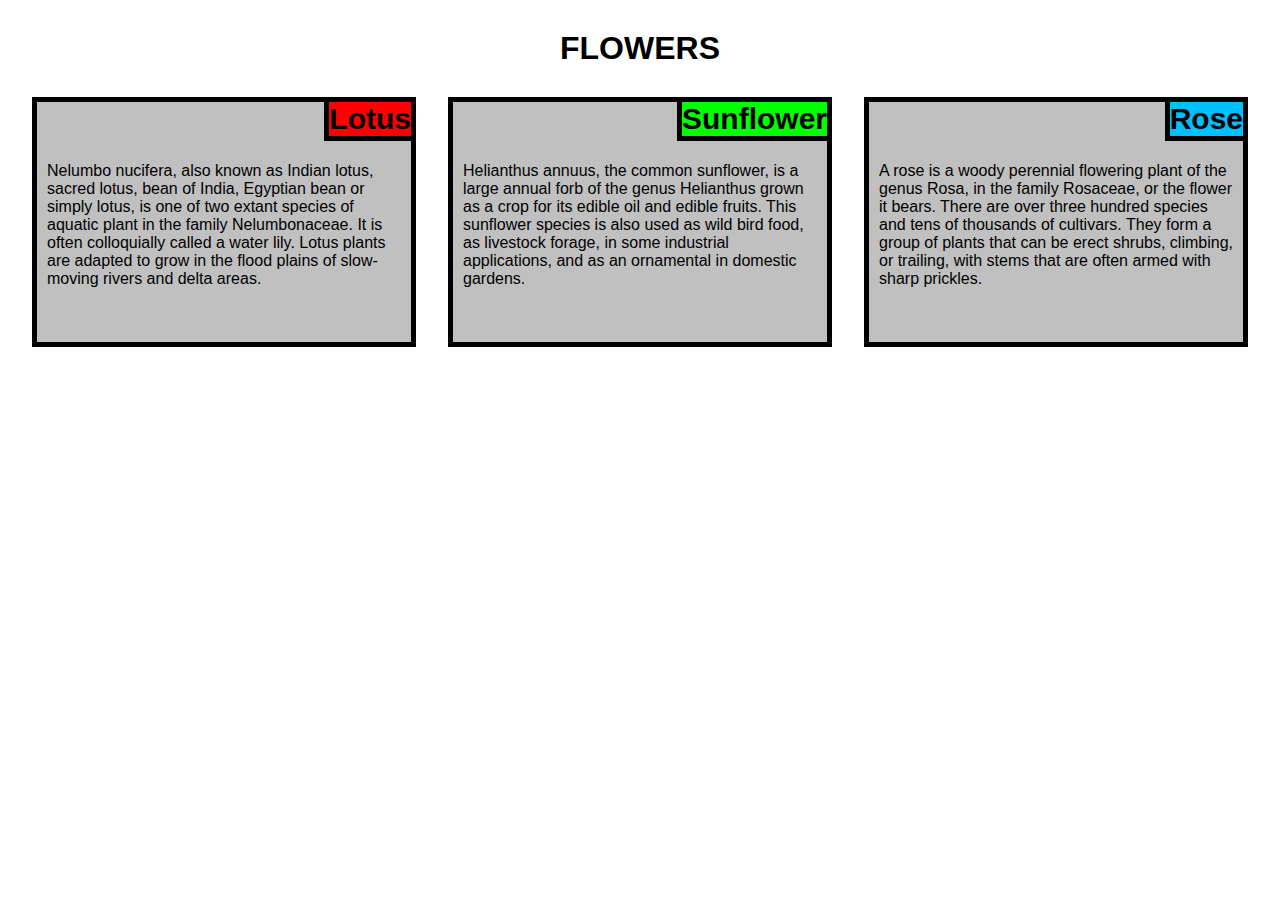
<file: mod2_solution/index.html>
<!DOCTYPE html>
<html>
<head>
	<link rel="stylesheet" type="text/css" href="css/mystyle.css">
	<meta charset="utf-8">
	<meta name="viewport" content="width=device-width, initial-scale=1">
	<title>Mod2_solution</title>
	</head>
	<body>
	<h1>FLOWERS</h1>
	<div class="row">
		<div id="Block1">
		<h2 id="h1">Lotus</h1>
		<p>Nelumbo nucifera, also known as Indian lotus, sacred lotus, bean of India, Egyptian bean or simply lotus, is one of two extant species of aquatic plant in the family Nelumbonaceae. It is often colloquially called a water lily. Lotus plants are adapted to grow in the flood plains of slow-moving rivers and delta areas.</p></div>
	    <div id="Block2">
		<h2 id="h2">Sunflower</h1>
	    <p>Helianthus annuus, the common sunflower, is a large annual forb of the genus Helianthus grown as a crop for its edible oil and edible fruits. This sunflower species is also used as wild bird food, as livestock forage, in some industrial applications, and as an ornamental in domestic gardens.</p></div>
        <div id="Block3">
		<h2 id="h3">Rose</h1>
		<p>A rose is a woody perennial flowering plant of the genus Rosa, in the family Rosaceae, or the flower it bears. There are over three hundred species and tens of thousands of cultivars. They form a group of plants that can be erect shrubs, climbing, or trailing, with stems that are often armed with sharp prickles.</p></div>
	</div>
    </body>
</html>
</file>
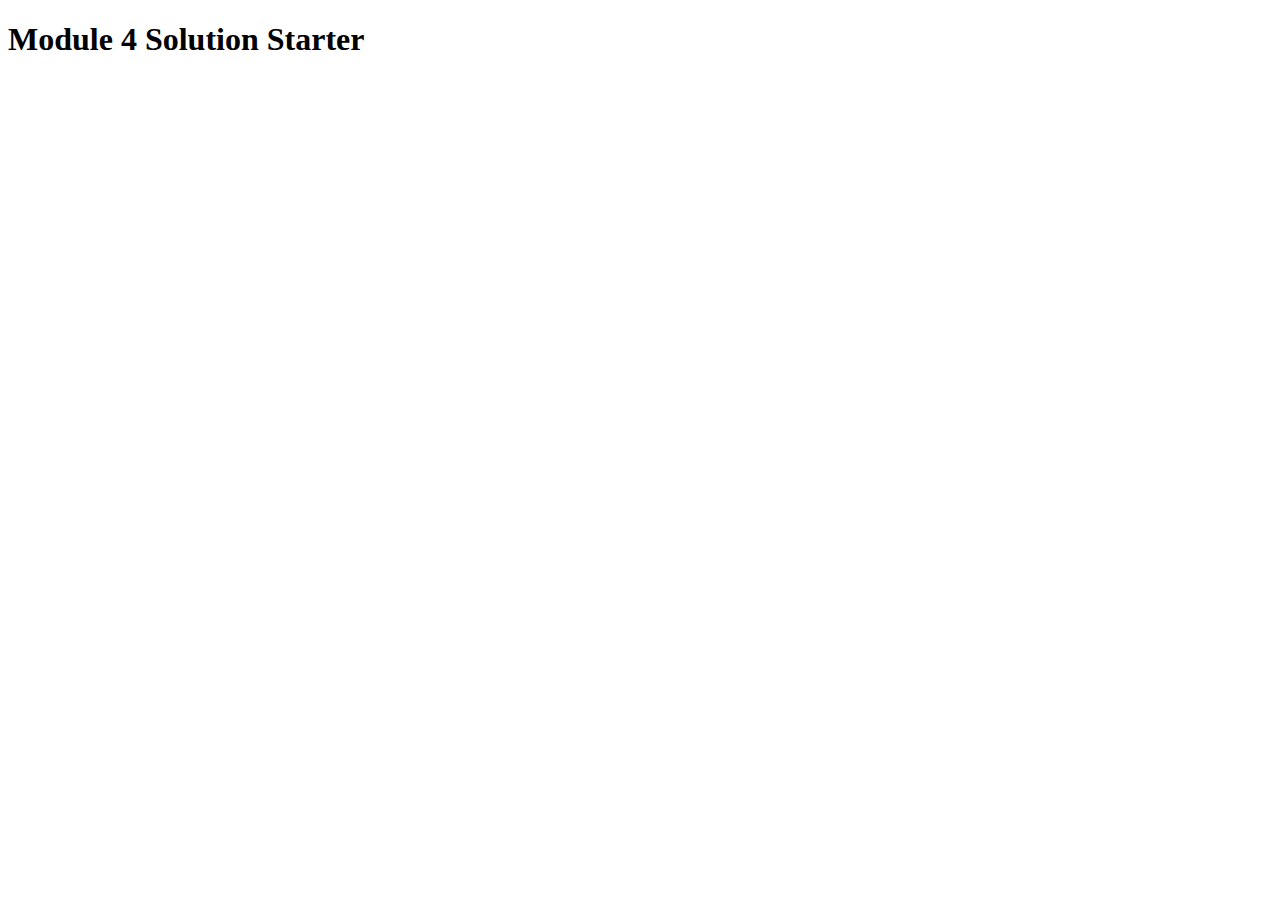
<file: mod4_solution/index.html>
<!DOCTYPE html>
<html>
<head>
  <meta charset="utf-8">
  <title>Module 4 Solution Starter</title>
  <script src="SpeakHello.js"></script>
  <script src="SpeakGoodBye.js"></script>
  <script src="script.js"></script>
</head>
<body>
  <h1>Module 4 Solution Starter</h1>
</body>
</html>
</file>
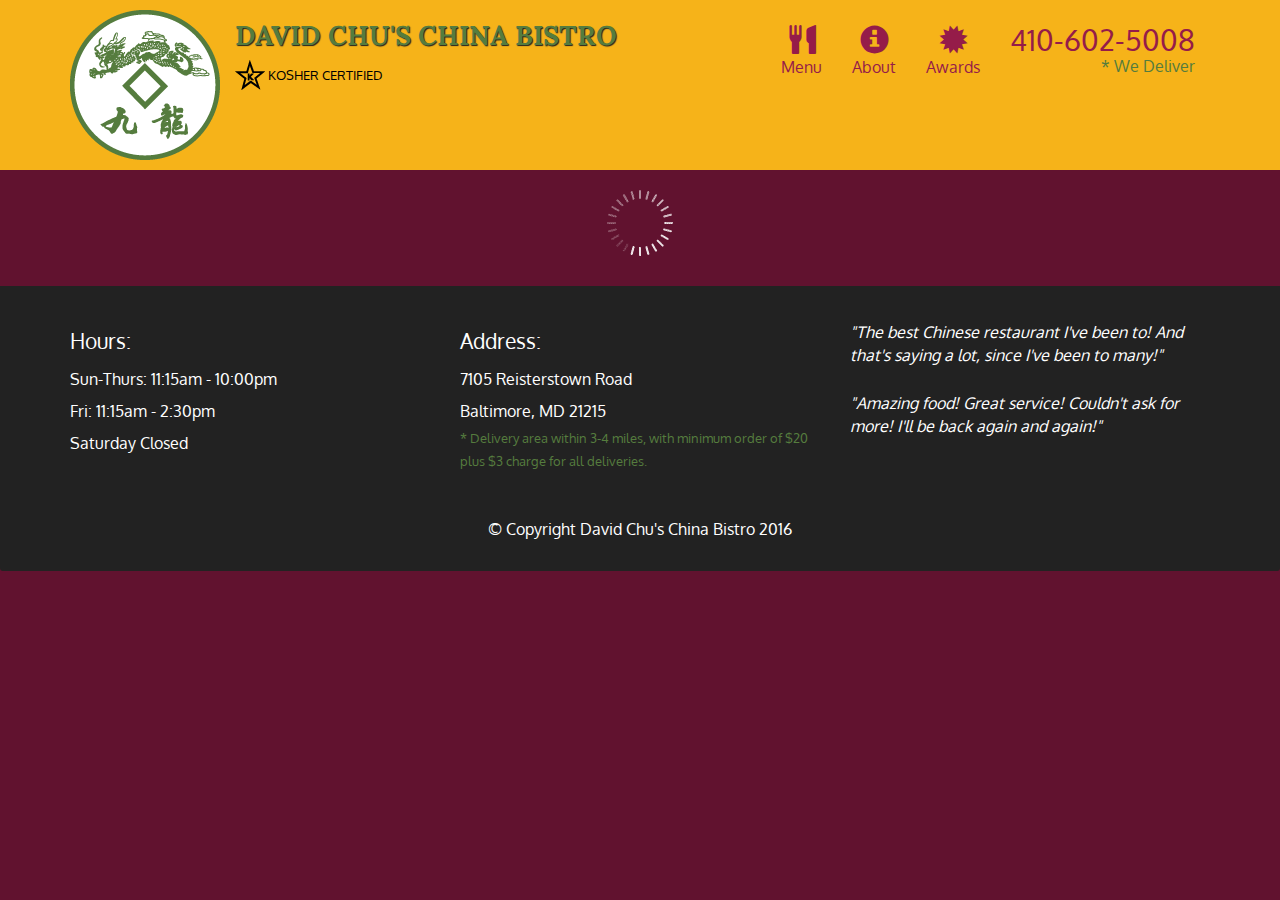
<file: mod5_solution/index.html>
<!doctype html>
<html lang="en">
  <head>
    <meta charset="utf-8">
    <meta http-equiv="X-UA-Compatible" content="IE=edge">
    <meta name="viewport" content="width=device-width, initial-scale=1">
    <title>David Chu's China Bistro</title>
    <link rel="stylesheet" href="css/bootstrap.min.css">
    <link rel="stylesheet" href="css/styles.css">
    <link href='https://fonts.googleapis.com/css?family=Oxygen:400,300,700' rel='stylesheet' type='text/css'>
    <link href='https://fonts.googleapis.com/css?family=Lora' rel='stylesheet' type='text/css'>
  </head>
<body>
  <header>
    <nav id="header-nav" class="navbar navbar-default">
      <div class="container">
        <div class="navbar-header">
          <a href="index.html" class="pull-left visible-md visible-lg">
            <div id="logo-img" alt="Logo image"></div>
          </a>

          <div class="navbar-brand">
            <a href="index.html"><h1>David Chu's China Bistro</h1></a>
            <p>
              <img src="images/star-k-logo.png" alt="Kosher certification">
              <span>Kosher Certified</span>
            </p>
          </div>

          <button id="navbarToggle" type="button" class="navbar-toggle collapsed" data-toggle="collapse" data-target="#collapsable-nav" aria-expanded="false">
            <span class="sr-only">Toggle navigation</span>
            <span class="icon-bar"></span>
            <span class="icon-bar"></span>
            <span class="icon-bar"></span>
          </button>
        </div>
        
        <div id="collapsable-nav" class="collapse navbar-collapse">
           <ul id="nav-list" class="nav navbar-nav navbar-right">
            <li id="navHomeButton" class="visible-xs active">
              <a href="index.html">
                <span class="glyphicon glyphicon-home"></span> Home</a>
            </li>
            <li id="navMenuButton">
              <a href="#" onclick="$dc.loadMenuCategories();">
                <span class="glyphicon glyphicon-cutlery"></span><br class="hidden-xs"> Menu</a>
            </li>
            <li>
              <a href="#">
                <span class="glyphicon glyphicon-info-sign"></span><br class="hidden-xs"> About</a>
            </li>
            <li>
              <a href="#">
                <span class="glyphicon glyphicon-certificate"></span><br class="hidden-xs"> Awards</a>
            </li>
            <li id="phone" class="hidden-xs">
              <a href="tel:410-602-5008">
                <span>410-602-5008</span></a><div>* We Deliver</div>
            </li>
          </ul><!-- #nav-list -->
        </div><!-- .collapse .navbar-collapse -->
      </div><!-- .container -->
    </nav><!-- #header-nav -->
  </header>

  <div id="call-btn" class="visible-xs">
    <a class="btn" href="tel:410-602-5008">
    <span class="glyphicon glyphicon-earphone"></span>
    410-602-5008
    </a>
  </div>
  <div id="xs-deliver" class="text-center visible-xs">* We Deliver</div>

  <div id="main-content" class="container"></div>

  <footer class="panel-footer">
    <div class="container">
      <div class="row">
        <section id="hours" class="col-sm-4">
          <span>Hours:</span><br>
          Sun-Thurs: 11:15am - 10:00pm<br>
          Fri: 11:15am - 2:30pm<br>
          Saturday Closed
          <hr class="visible-xs">
        </section>
        <section id="address" class="col-sm-4">
          <span>Address:</span><br>
          7105 Reisterstown Road<br>
          Baltimore, MD 21215
          <p>* Delivery area within 3-4 miles, with minimum order of $20 plus $3 charge for all deliveries.</p>
          <hr class="visible-xs">
        </section>
        <section id="testimonials" class="col-sm-4">
          <p>"The best Chinese restaurant I've been to! And that's saying a lot, since I've been to many!"</p>
          <p>"Amazing food! Great service! Couldn't ask for more! I'll be back again and again!"</p>
        </section>
      </div>
      <div class="text-center">&copy; Copyright David Chu's China Bistro 2016</div>
    </div>
  </footer>

  <!-- jQuery (Bootstrap JS plugins depend on it) -->
  <script src="js/jquery-2.1.4.min.js"></script>
  <script src="js/bootstrap.min.js"></script>
  <script src="js/ajax-utils.js"></script>
  <script src="js/script.js"></script>
</body>
</html>
</file>
<file: mod2_solution/css/mystyle.css>
* {
     	box-sizing: border-box;
		margin: 0;
		padding: 0;
		font-family: Helvetica,sans-serif;
	}
	h1{text-align: center;
		margin: 30px;}
		h2{text-align: right;
			position: absolute;
        	top: 0;
        	right:0;
        	border-left: 5px solid;
        	border-bottom: 5px solid;
        	font-size: 30px;
        }
        p{
        	margin-top: 50px;
        	padding: 10px;
         }
        .row{width:100%;}

        #h1{background-color: #FF0000;}
        #h2{background-color: #00FF00;}
        #h3{background-color: #00BFFF;}
        
        #Block1,#Block2,#Block3{
        	background-color:#C0C0C0;
        	height:250px;
        	float: left;
        	position: relative;
        	top: 0;
			bottom: 0;
			margin-left: 2.5%;
			border: 5px solid
		}

			@media (min-width: 992px){
			#Block1,#Block2,#Block3{
			width:30%;
		}
	}
		@media (min-width: 768px) and (max-width: 991px){
			
			#Block1,#Block2{
				width: 45%;
				margin-left: 3%;
		    }
		    #Block3{
		    	width:92.5%;
		    	clear: both;
		    	margin-top: 30px;
		    	margin-left: 3.2%;
		    }
		}
		@media (max-width: 767px){
		#Block1,#Block2,#Block3{
			width:90%;
			margin-top: 20px;
			margin-left: 5%;
		}
	}
</file>
<file: mod5_solution/css/styles.css>
body {
  font-size: 16px;
  color: #fff;
  background-color: #61122f;
  font-family: 'Oxygen', sans-serif;
}

/** HEADER **/
#header-nav {
  background-color: #f6b319;
  border-radius: 0;
  border: 0;
}

#logo-img {
  background: url('../images/restaurant-logo_large.png') no-repeat;
  width: 150px;
  height: 150px;
  margin: 10px 15px 10px 0;
}

.navbar-brand {
  padding-top: 25px;
}
.navbar-brand h1 { /* Restaurant name */
  font-family: 'Lora', serif;
  color: #557c3e;
  font-size: 1.5em;
  text-transform: uppercase;
  font-weight: bold;
  text-shadow: 1px 1px 1px #222;
  margin-top: 0;
  margin-bottom: 0;
  line-height: .75;
}
.navbar-brand a:hover, .navbar-brand a:focus {
  text-decoration: none;
}
.navbar-brand p { /* Kosher cert */
  color: #000;
  text-transform: uppercase;
  font-size: .7em;
  margin-top: 15px;
}
.navbar-brand p span { /* Star-K */
  vertical-align: middle;
}

#nav-list {
  margin-top: 10px;
}
#nav-list a {
  color: #951C49;
  text-align: center;
}
#nav-list a:hover {
  background: #E7E7E7;
}
#nav-list a span {
  font-size: 1.8em;
}

#phone {
  margin-top: 5px;
}
#phone a { /* Phone number */
  text-align: right;
  padding-bottom: 0;
}
#phone div { /* We Deliver */
  color: #557c3e;
  text-align: right;
  padding-right: 15px;
}

.navbar-header button.navbar-toggle, .navbar-header .icon-bar {
  border: 1px solid #61122f;
}
.navbar-header button.navbar-toggle {
  clear: both;
  margin-top: -30px;
}
/* END HEADER */

/* FOOTER */
.panel-footer {
  margin-top: 30px;
  padding-top: 35px;
  padding-bottom: 30px;
  background-color: #222;
  border-top: 0;
}
.panel-footer div.row {
  margin-bottom: 35px;
}
#hours, #address {
  line-height: 2;
}
#hours > span, #address > span {
  font-size: 1.3em;
}
#address p {
  color: #557c3e;
  font-size: .8em;
  line-height: 1.8;
}
#testimonials {
  font-style: italic;
}
#testimonials p:nth-child(2) {
  margin-top: 25px;
}
/* END FOOTER */



/* HOME PAGE */
.container .jumbotron {
  box-shadow: 0 0 50px #3F0C1F;
  border: 2px solid #3F0C1F;
}

#menu-tile, #specials-tile, #map-tile {
  height: 250px;
  width: 100%;
  margin-bottom: 15px;
  position: relative;
  border: 2px solid #3F0C1F;
  overflow: hidden;
}
#menu-tile:hover, #specials-tile:hover, #map-tile:hover {
  box-shadow: 0 1px 5px 1px #cccccc;
}
#menu-tile {
  background: url('../images/menu-tile.jpg') no-repeat;
  background-position: center;
}
#specials-tile {
  background: url('../images/specials-tile.jpg') no-repeat;
  background-position: center;
}
#menu-tile span, #specials-tile span, #map-tile span {
  position: absolute;
  bottom: 0;
  right: 0;
  width: 100%;
  text-align: center;
  font-size: 1.6em;
  text-transform: uppercase;
  background-color: #000;
  color: #fff;
  opacity: .8;
}
/* END HOME PAGE */

/* MENU CATEGORIES PAGE */
.category-tile { 
  position: relative;
  border: 2px solid #3F0C1F;
  overflow: hidden;
  width: 200px;
  height: 200px;
  margin: 0 auto 15px;
}
.category-tile span {
  position: absolute;
  bottom: 0;
  right: 0;
  width: 100%;
  text-align: center;
  font-size: 1.2em;
  text-transform: uppercase;
  background-color: #000;
  color: #fff;
  opacity: .8;
}
.category-tile:hover {
  box-shadow: 0 1px 5px 1px #cccccc;
}

#menu-categories-title + div {
  margin-bottom: 50px;
}
/* END MENU CATEGORIES PAGE */

/* SINGLE CATEGORY PAGE */
.menu-item-tile {
  margin-bottom: 25px;
}
.menu-item-tile hr {
  width: 80%;
}
.menu-item-tile .menu-item-price {
  font-size: 1.1em;
  text-align: right;
  margin-top: -15px;
  margin-right: -15px;
}
.menu-item-tile .menu-item-price span {
  font-size: .6em;
}
.menu-item-photo {
  position: relative;
  border: 2px solid #3F0C1F; 
  overflow: hidden;
  padding: 0;
  margin-right: -15px;
  margin-left: auto;
  margin-bottom: 20px;
  max-width: 250px;
}
.menu-item-photo div {
  position: absolute;
  bottom: 0;
  right: 0;
  width: 80px;
  background-color: #557c3e;
  text-align: center;
}
.menu-item-description {
  padding-right: 30px;
}
h3.menu-item-title {
  margin: 0 0 10px;
}
.menu-item-details {
  font-size: .9em;
  font-style: italic;
}
/* END SINGLE CATEGORY PAGE */


/********** Large devices only **********/
@media (min-width: 1200px) {
  .container .jumbotron {
    background: url('../images/jumbotron_1200.jpg') no-repeat;
    height: 675px;
  }
}

/********** Medium devices only **********/
@media (min-width: 992px) and (max-width: 1199px) {
  /* Header */
  #logo-img {
    background: url('../images/restaurant-logo_medium.png') no-repeat;
    width: 100px;
    height: 100px;
    margin: 5px 5px 5px 0;
  }
  /* End Header */

  /* Home Page */
  .container .jumbotron {
    background: url('../images/jumbotron_992.jpg') no-repeat;
    height: 558px;
  }
  /* End Home Page */
}

/********** Small devices only **********/
@media (min-width: 768px) and (max-width: 991px) {
  /* Home Page */
  .container .jumbotron {
    background: url('../images/jumbotron_768.jpg') no-repeat;
    height: 432px;
  }
  /* End Home Page */
}

/********** Extra small devices only **********/
@media (max-width: 767px) {
  /* Header */
  .navbar-brand {
    padding-top: 10px;
    height: 80px;
  }
  .navbar-brand h1 { /* Restaurant name */
    padding-top: 10px;
    font-size: 5vw; /* 1vw = 1% of viewport width */
  }
  .navbar-brand p { /* Kosher cert */
    font-size: .6em;
    margin-top: 12px;
  }
  .navbar-brand p img { /* Star-K */
    height: 20px;
  }

  #collapsable-nav a { /* Collapsed nav menu text */
    font-size: 1.2em;
  }
  #collapsable-nav a span { /* Collapsed nav menu glyph */
    font-size: 1em;
    margin-right: 5px;
  }

  #call-btn > a {
    font-size: 1.5em;
    display: block;
    margin: 0 20px;
    padding: 10px;
    border: 2px solid #fff;
    background-color: #f6b319;
    color: #951c49;
  }
  #xs-deliver {
    margin-top: 5px;
    font-size: .7em;
    letter-spacing: .1em;
    text-transform: uppercase;
  }
  /* End Header */

  /* Footer */
  .panel-footer section {
    margin-bottom: 30px;
    text-align: center;
  }
  .panel-footer section:nth-child(3) {
    margin-bottom: 0; /* margin already exists on the whole row */
  }
  .panel-footer section hr {
    width: 50%;
  }
  /* End Footer */

  /* Home Page */
  .container .jumbotron {
    margin-top: 30px;
    padding: 0;
  }
  #menu-tile, #specials-tile {
    width: 360px;
    margin: 0 auto 15px;
  }

  .menu-item-photo {
    margin-right: auto;
  }
  .menu-item-tile .menu-item-price {
    text-align: center;
  }
  .menu-item-description {
    text-align: center;;
  }
}


/********** Super extra small devices Only :-) (e.g., iPhone 4) **********/
@media (max-width: 479px) {
  /* Header */
  .navbar-brand h1 { /* Restaurant name */
    padding-top: 5px;
    font-size: 6vw;
  }
  /* End Header */
  
  /* Home page */
  #menu-tile, #specials-tile {
    width: 280px;
    margin: 0 auto 15px;
  }

  .col-xxs-12 {
    position: relative;
    min-height: 1px;
    padding-right: 15px;
    padding-left: 15px;
    float: left;
    width: 100%;
  }
}
</file>
